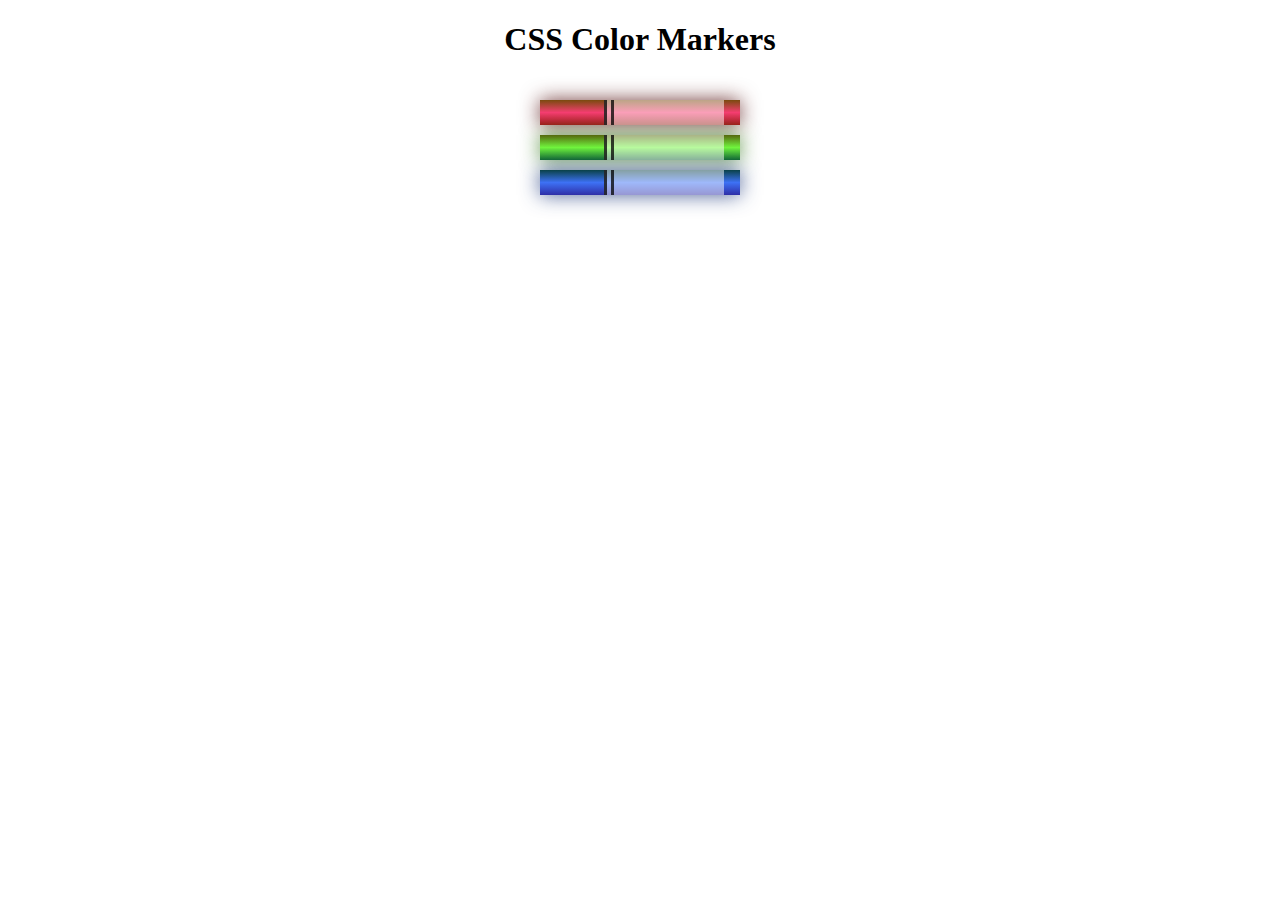
<file: FCC1/P3-ColoredSet/index.html>
<!DOCTYPE html>
<html lang="en">
  <head>
    <meta charset="utf-8">
    <meta name="viewport" content="width=device-width, initial-scale=1.0">
    <title>Colored Markers</title>
    <link rel="stylesheet" href="styles.css">
  </head>
  <body>
    <h1>CSS Color Markers</h1>
    <div class="container">
      <div class="marker red">
        <div class="cap"></div>
        <div class="sleeve"></div>
      </div>
      <div class="marker green">
        <div class="cap"></div>
        <div class="sleeve"></div>
      </div>
      <div class="marker blue">
        <div class="cap"></div>
        <div class="sleeve"></div>
      </div>
    </div>
  </body>
</html>
</file>
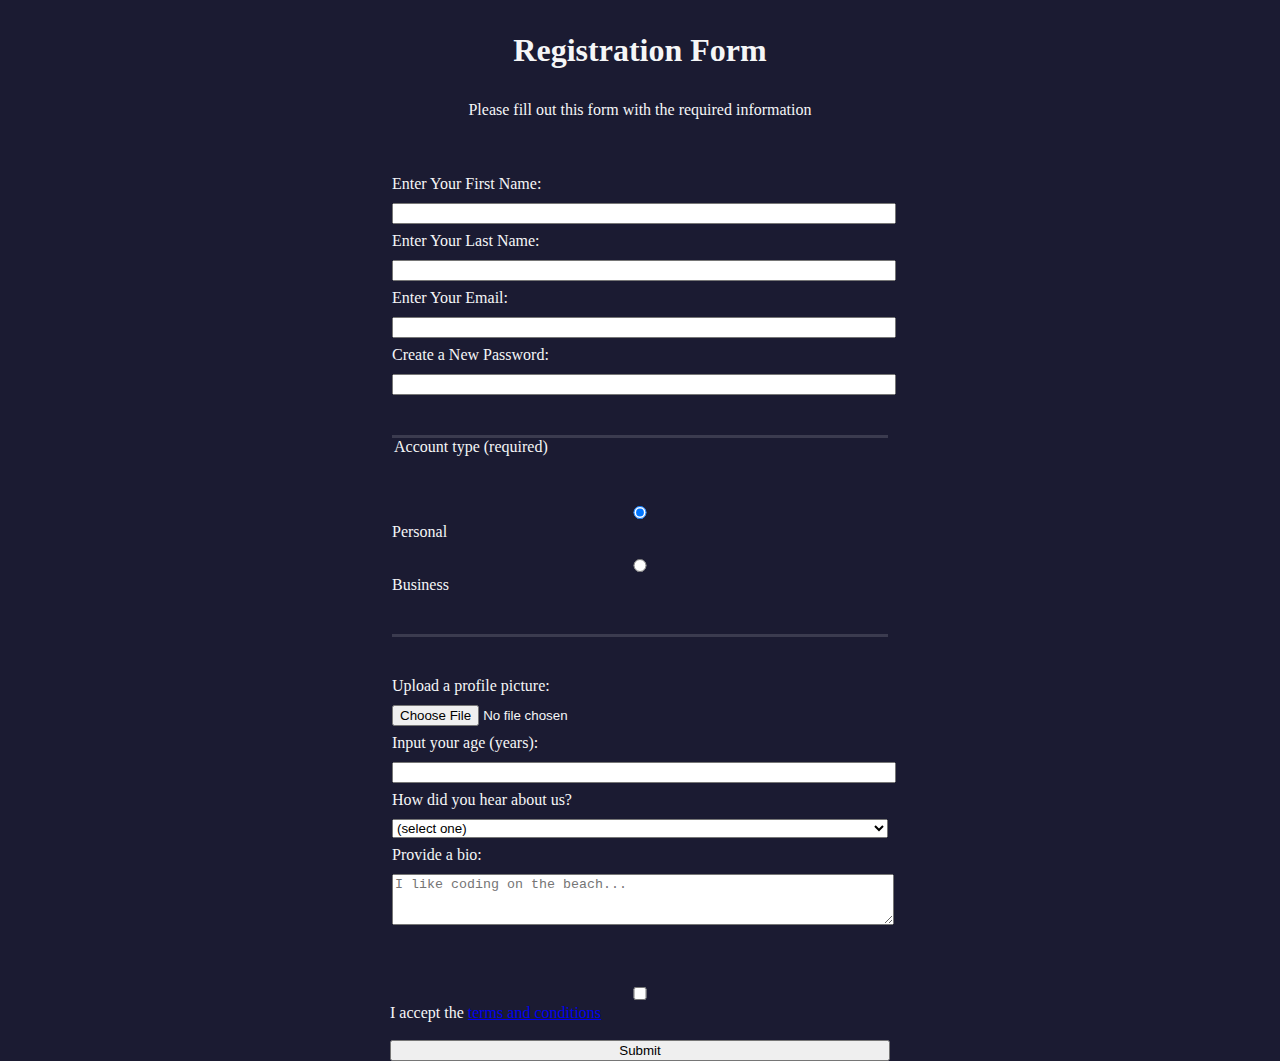
<file: FCC1/P4-RegistrationForm/index.html>
<!DOCTYPE html>
<html lang="en">
  <head>
    <meta charset="UTF-8">
    <title>Registration Form</title>
    <link rel="stylesheet" href="styles.css" />
  </head>
  <body>
    <h1>Registration Form</h1>
    <p>Please fill out this form with the required information</p>
    <form method="post" action='https://register-demo.freecodecamp.org'>
      <fieldset>
        <label for="first-name">Enter Your First Name: <input id="first-name" name="first-name" type="text" required /></label>
        <label for="last-name">Enter Your Last Name: <input id="last-name" name="last-name" type="text" required /></label>
        <label for="email">Enter Your Email: <input id="email" name="email" type="email" required /></label>
        <label for="new-password">Create a New Password: <input id="new-password" name="new-password" type="password" pattern="[a-z0-5]{8,}" required /></label>
      </fieldset>
      <fieldset>
        <legend>Account type (required)</legend>
        <label for="personal-account"><input id="personal-account" type="radio" name="account-type" checked /> Personal</label>
        <label for="business-account"><input id="business-account" type="radio" name="account-type" /> Business</label>
      </fieldset>
      <fieldset>
        <label for="profile-picture">Upload a profile picture: <input id="profile-picture" type="file" name="file" /></label>
        <label for="age">Input your age (years): <input id="age" type="number" name="age" min="13" max="120" /></label>
        <label for="referrer">How did you hear about us?
          <select id="referrer" name="referrer">
            <option value="">(select one)</option>
            <option value="1">freeCodeCamp News</option>
            <option value="2">freeCodeCamp YouTube Channel</option>
            <option value="3">freeCodeCamp Forum</option>
            <option value="4">Other</option>
          </select>
        </label>
        <label for="bio">Provide a bio:
          <textarea id="bio" name="bio" rows="3" cols="30" placeholder="I like coding on the beach..."></textarea>
        </label>
      </fieldset>
      <label for="terms-and-conditions">
        <input id="terms-and-conditions" type="checkbox" required name="terms-and-conditions" /> I accept the <a href="https://www.freecodecamp.org/news/terms-of-service/">terms and conditions</a>
      </label>
      <input type="submit" value="Submit" />
    </form>
  </body>
</html>
</file>
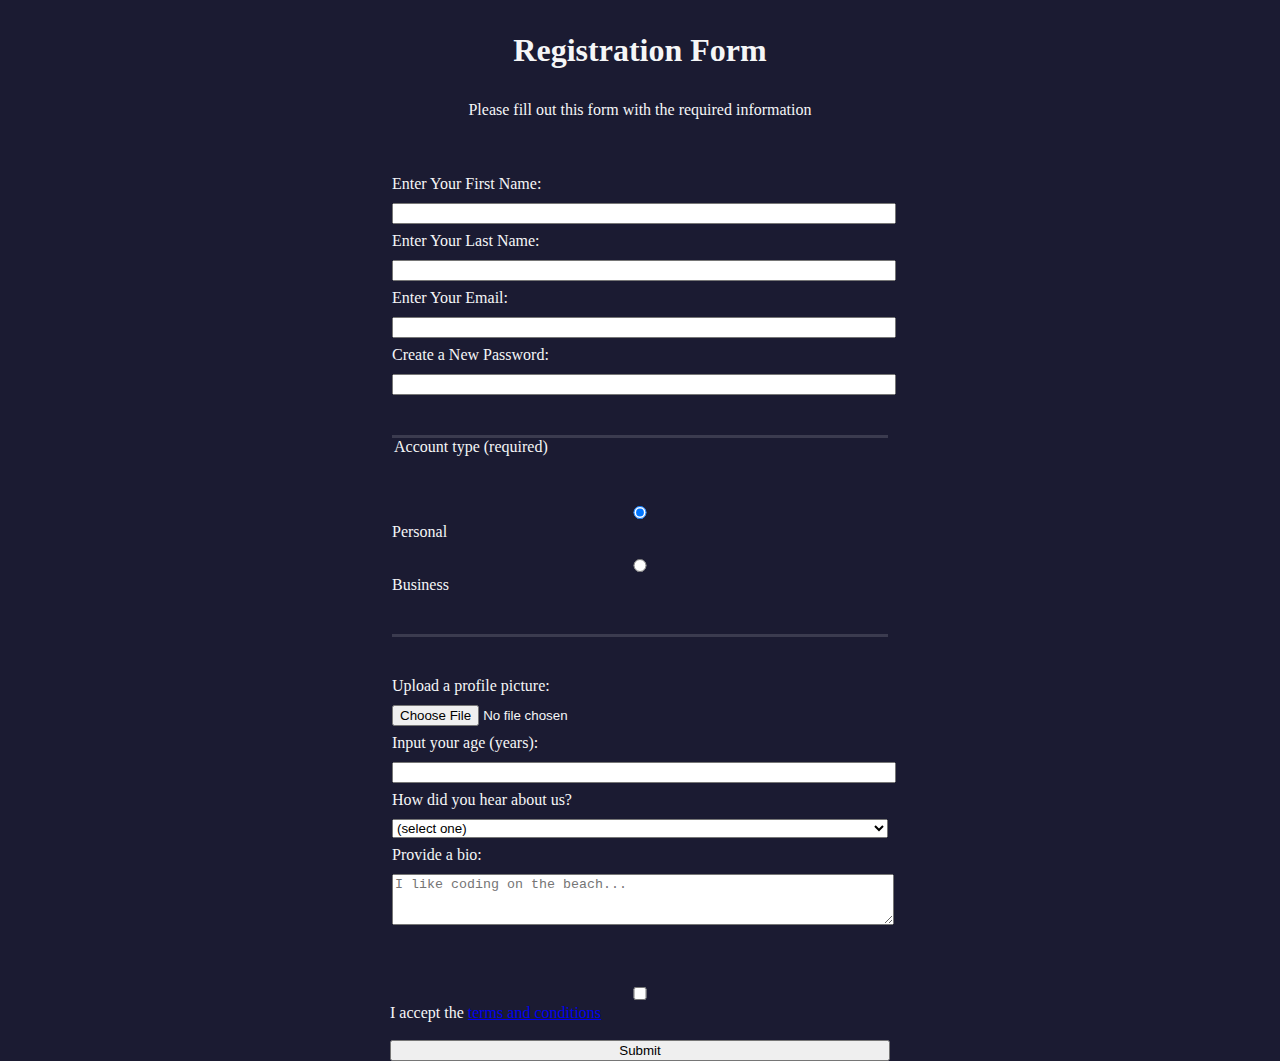
<file: Fcc/FCC1/P4-RegistrationForm/index.html>
<!DOCTYPE html>
<html lang="en">
  <head>
    <meta charset="UTF-8">
    <title>Registration Form</title>
    <link rel="stylesheet" href="styles.css" />
  </head>
  <body>
    <h1>Registration Form</h1>
    <p>Please fill out this form with the required information</p>
    <form method="post" action='https://register-demo.freecodecamp.org'>
      <fieldset>
        <label for="first-name">Enter Your First Name: <input id="first-name" name="first-name" type="text" required /></label>
        <label for="last-name">Enter Your Last Name: <input id="last-name" name="last-name" type="text" required /></label>
        <label for="email">Enter Your Email: <input id="email" name="email" type="email" required /></label>
        <label for="new-password">Create a New Password: <input id="new-password" name="new-password" type="password" pattern="[a-z0-5]{8,}" required /></label>
      </fieldset>
      <fieldset>
        <legend>Account type (required)</legend>
        <label for="personal-account"><input id="personal-account" type="radio" name="account-type" checked /> Personal</label>
        <label for="business-account"><input id="business-account" type="radio" name="account-type" /> Business</label>
      </fieldset>
      <fieldset>
        <label for="profile-picture">Upload a profile picture: <input id="profile-picture" type="file" name="file" /></label>
        <label for="age">Input your age (years): <input id="age" type="number" name="age" min="13" max="120" /></label>
        <label for="referrer">How did you hear about us?
          <select id="referrer" name="referrer">
            <option value="">(select one)</option>
            <option value="1">freeCodeCamp News</option>
            <option value="2">freeCodeCamp YouTube Channel </option>
            <option value="3">freeCodeCamp Forum</option>
            <option value="4">Other </option>
          </select>
        </label>
        <label for="bio">Provide a bio:
          <textarea id="bio" name="bio" rows="3" cols="30" placeholder="I like coding on the beach..."></textarea>
        </label>
      </fieldset>
      <label for="terms-and-conditions">
        <input id="terms-and-conditions" type="checkbox" required name="terms-and-conditions" /> I accept the <a href="https://www.freecodecamp.org/news/terms-of-service/">terms and conditions</a>
      </label>
      <input type="submit" value="Submit" />
    </form>
  </body>
</html>
</file>
<file: FCC1/P3-ColoredSet/styles.css>
h1 {
    text-align: center;
  }
  
  .container {
    background-color: rgb(255, 255, 255);
    padding: 10px 0;
  }
  
  .marker {
    width: 200px;
    height: 25px;
    margin: 10px auto;
  }
  
  .cap {
    width: 60px;
    height: 25px;
  }
  
  .sleeve {
    width: 110px;
    height: 25px;
    background-color: rgba(255, 255, 255, 0.5);
    border-left: 10px double rgba(0, 0, 0, 0.75);
  }
  
  .cap, .sleeve {
    display: inline-block;
  }
  
  .red {
    background: linear-gradient(rgb(122, 74, 14), rgb(245, 62, 113), rgb(162, 27, 27));
    box-shadow: 0 0 20px 0 rgba(83, 14, 14, 0.8);
  }
  
  .green {
    background: linear-gradient(#55680D, #71F53E, #116C31);
    box-shadow: 0 0 20px 0 #3B7E20CC;
  }
  
  .blue {
    background: linear-gradient(hsl(186, 76%, 16%), hsl(223, 90%, 60%), hsl(240, 56%, 42%));
    box-shadow: 0 0 20px 0 hsla(223,59%,31%,0.8);
  }
</file>
<file: FCC1/P4-RegistrationForm/styles.css>
body {
  width: 100%;
  height: 100vh;
  margin: 0;
  background-color: #1b1b32;
  color: #f5f6f7;
  font-family: Tahoma;
  font-size: 16px;
}

h1, p {
  margin: 1em auto;
  text-align: center;
}

form {
  width: 60vw;
  max-width: 500px;
  min-width: 300px;
  margin: 0 auto;
}

fieldset {
  border: none;
  padding: 2rem 0;
  border-bottom: 3px solid #3b3b4f;
}

fieldset:last-of-type {
  border-bottom: none;
}

label {
  display: block;
  margin: 0.5rem 0;
}

input,
textarea,
select {
  margin: 10px 0 0 0;
  width: 100%;
}
</file>
<file: Fcc/FCC1/P4-RegistrationForm/styles.css>
body {
  width: 100%;
  height: 100vh;
  margin: 0;
  background-color: #1b1b32;
  color: #f5f6f7;
  font-family: Tahoma;
  font-size: 16px;
}

h1, p {
  margin: 1em auto;
  text-align: center;
}

form {
  width: 60vw;
  max-width: 500px;
  min-width: 300px;
  margin: 0 auto;
}

fieldset {
  border: none;
  padding: 2rem 0;
  border-bottom: 3px solid #3b3b4f;
}

fieldset:last-of-type {
  border-bottom: none;
}

label {
  display: block;
  margin: 0.5rem 0;
}

input,
textarea,
select {
  margin: 10px 0 0 0;
  width: 100%;
}
</file>
